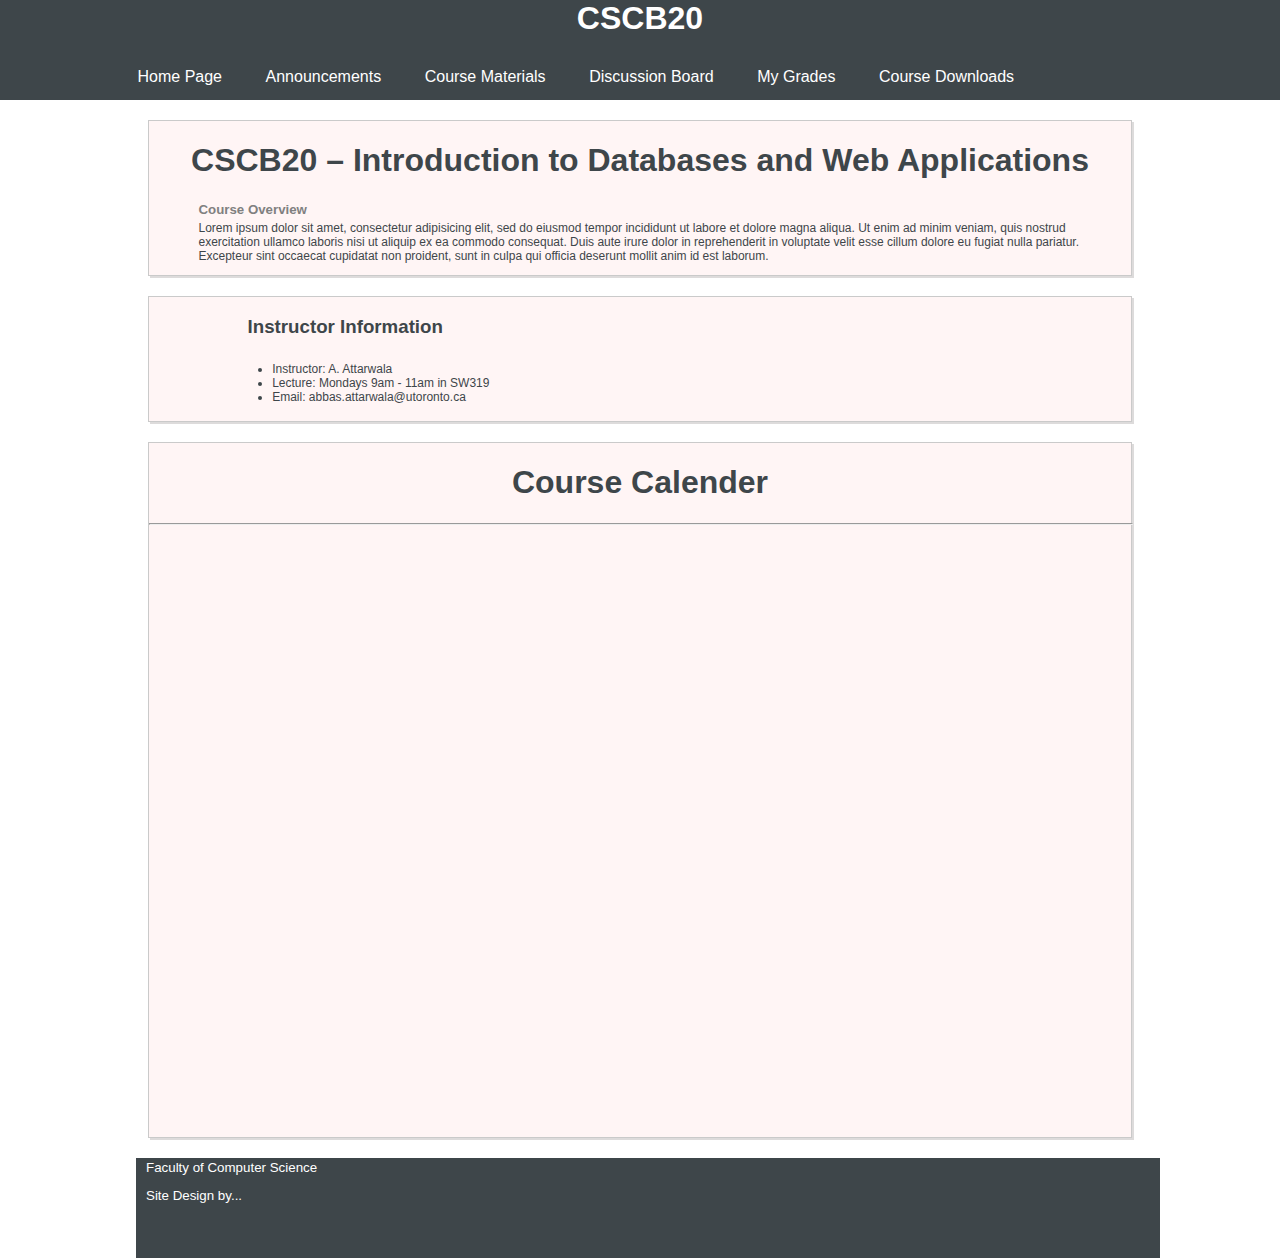
<file: index.html>
<!DOCTYPE html>
<html>
<head>
  <link type="text/css" href="style.css" rel="stylesheet">
  <link type="text/css" href="index.css" rel="stylesheet">
</head>
<body>
  <div class="header">
    <h1>CSCB20</h1>
    <ul class="links">
      <li><a href="#">Home Page</a></li>
      <li><a href="announcements.html">Announcements</a></li>
      <li class="dropdown"><a href="#">Course Materials</a>
        <ul class="dropdown-content">
          <li><a href="./pdfs/Syllabus.pdf">Syllabus</a></li>
          <li><a href="LectureSlides.html">Lecture Slides</a></li>
          <li><a href="Assignments.html">Assignments</a></li>
          <li><a href="Labs.html">Labs</a></li>
          <li><a href="ProblemSets.html">Problem Sets</a></li>
          <li><a href="Solutions.html">Solutions</a></li>
          <li><a href="https://docs.google.com/forms/d/e/1FAIpQLSevS2OIlHblbgb1Cd_3aBoLrRGqCLDhfKo5wRFh4Mj4Pq-rrA/viewform?usp=sf_link">Anonymous Feedback</a></li>
        </ul>
      </li>
      <li><a href="https://piazza.com/class/jcpjjp5l4bywd">Discussion Board</a></li>
      <li><a href="https://markus.utsc.utoronto.ca/cscb20w18/?locale=en">My Grades</a></li>
      <li><a href="CourseDownloads.html">Course Downloads</a></li>
    </ul>
  </div>
  <div class="main-sec">
    <div class="sub-sec">
      <h1>CSCB20 &#8211; Introduction to Databases and Web Applications</h1>
      <h5 style="color: grey; margin-left: 5%; margin-bottom: -8px;">Course Overview</h5>
      <p>Lorem ipsum dolor sit amet, consectetur adipisicing elit, sed do eiusmod tempor incididunt ut labore et dolore magna aliqua. Ut enim ad minim veniam, quis nostrud exercitation ullamco laboris nisi ut aliquip ex ea commodo consequat. Duis aute irure dolor in reprehenderit in voluptate velit esse cillum dolore eu fugiat nulla pariatur. Excepteur sint occaecat cupidatat non proident, sunt in culpa qui officia deserunt mollit anim id est laborum.</p>
    </div>
    <div class="sub-sec">
      <h3>Instructor Information</h3>
      <ul>
        <li>Instructor: A. Attarwala</li>
        <li>Lecture: Mondays 9am - 11am in SW319</li>
        <li>Email: abbas.attarwala@utoronto.ca</li>
      </ul>
    </div>
    <div class="calender, sub-sec">
      <h1>Course Calender</h1>
      <hr>
      <iframe src="https://calendar.google.com/calendar/embed?title=CSCB20&amp;height=600&amp;wkst=1&amp;bgcolor=%23ffffff&amp;src=ztbarlow66%40gmail.com&amp;color=%2329527A&amp;ctz=Europe%2FLondon" style="border-width:0; margin-left:0.5%" width="99%" height="600px" frameborder="0" scrolling="no"></iframe>
    </div>
  </div>

  <div class="footer">
    <div style="text-align:left; padding-left:10px;"><a href="http://www.utsc.utoronto.ca/cms/computer-science-1"><small>Faculty of Computer Science</small></a></div>
    <div style="text-align:left; padding-left:10px; padding-top:10px;"><small>Site Design by...</small></div>
  </div>
</body>
</html>
</file>
<file: style.css>
html {
  position: relative;
  min-height: 100%;
}
a {
  text-decoration: none;
  color:#FFFFFF;
}
body {
  width: auto;
  font-family: Verdana, Geneva, sans-serif;
  background: #FFFFFF;
  color: #3E464A;
}
 hr {
   width: 50%;
 }
 p{
   font-size: 12px;
   padding-left: 5%;
   padding-right: 5%;
 }
 small {
   color: #FFFFFF;
 }
/* HEADER */
.header {
  width: 100%;
  height: 100px;
  background: #3E464A;
  color:#FFFFFF;
  left: 0;
  position: fixed;
  margin-bottom: 50px;
  top: 0;
}
.header h1 {
  text-align: center;
  display: block;
  margin-top: 0px;
}
.header .links li{
  display: inline-block;
  padding: 10px;
  float: left;
  margin-left: 2%;
  position: relative;
  border-radius: 4px;
}
.header .links .dropdown-content {
  display: none;
  position: absolute;
  background-color:#3E464A;
  min-width: 120px;
  box-shadow: 0px 8px 16px 0px rgba(0,0,0,0.2);
  padding: 12px 16px;
  z-index: 1;
  margin-top: 10px;
}
.header .links .dropdown-content li{
  width: 100%;
  margin-left: -10px;
  padding: -5px;
}
.header .dropdown:hover .dropdown-content{
  display: block;
  cursor: pointer;
}
.header li:hover{
  /*background-color: #E0DDDD;*/
  background-color: #62A6CB;
  color: white;
}
.header ul {
  margin-left: 5%;
}
/* FOOTER */
.footer {
  background-color: #3E464A;
  position: absolute;
  bottom: 0;
  height: 100px;
  width: 80%;
  margin-left: 10%;
  overflow:hidden;
  color: #62A6CB
}

/* MAIN */
.main-sec {
  margin: 120px;
}
.main-sec h1 {
  text-align: center;
}
.main-sec hr {
  width: 100%;
}
.main-sec a{
  color: #3E464A;
}
.sub-sec {
  border: 0.2px solid #CACACA;
  box-shadow: 2px 2px #DDDBDB;
  background: #FFF5F5;
  margin: 2%;
}
.sub-sec:hover {
  border: 0.2px solid #A8CAEB;
  box-shadow: 5px 5px #DDDBDB;
}
.indented {
  padding: 1%;
}
@media screen and (max-width: 1000px) {
  .header {
    height: 150px;
    margin-bottom: 100px;
  }
  .main-sec {
    margin-top: 180px;
    margin-left: 5%;
    margin-right: 5%;
    margin-bottom: 5%;
  }
}
@media screen and (max-width: 650px) {
  .header {
    height: 200px;
  }
  .header .links li {
    display: block;
    margin-left: 50px;
  }
  .main-sec {
    margin-top: 220px;
  }
}
@media screen and (max-width: 500px) {
  .header {
    height: 300px;
  }
  .main-sec {
    margin-top: 320px;
  }
}
</file>
<file: index.css>
.calender {
  margin-top: 5%;
  margin-left: 20%;
  margin-bottom: 10%;
  margin-right: 20%;
}
 .calender h1 {
   text-align: center;
 }
h3 {
  margin-left: 10%;
}
.main-sec ul {
  margin-left: 12%;
  padding: 5px;
  font-size: 12px;W
}
</file>
